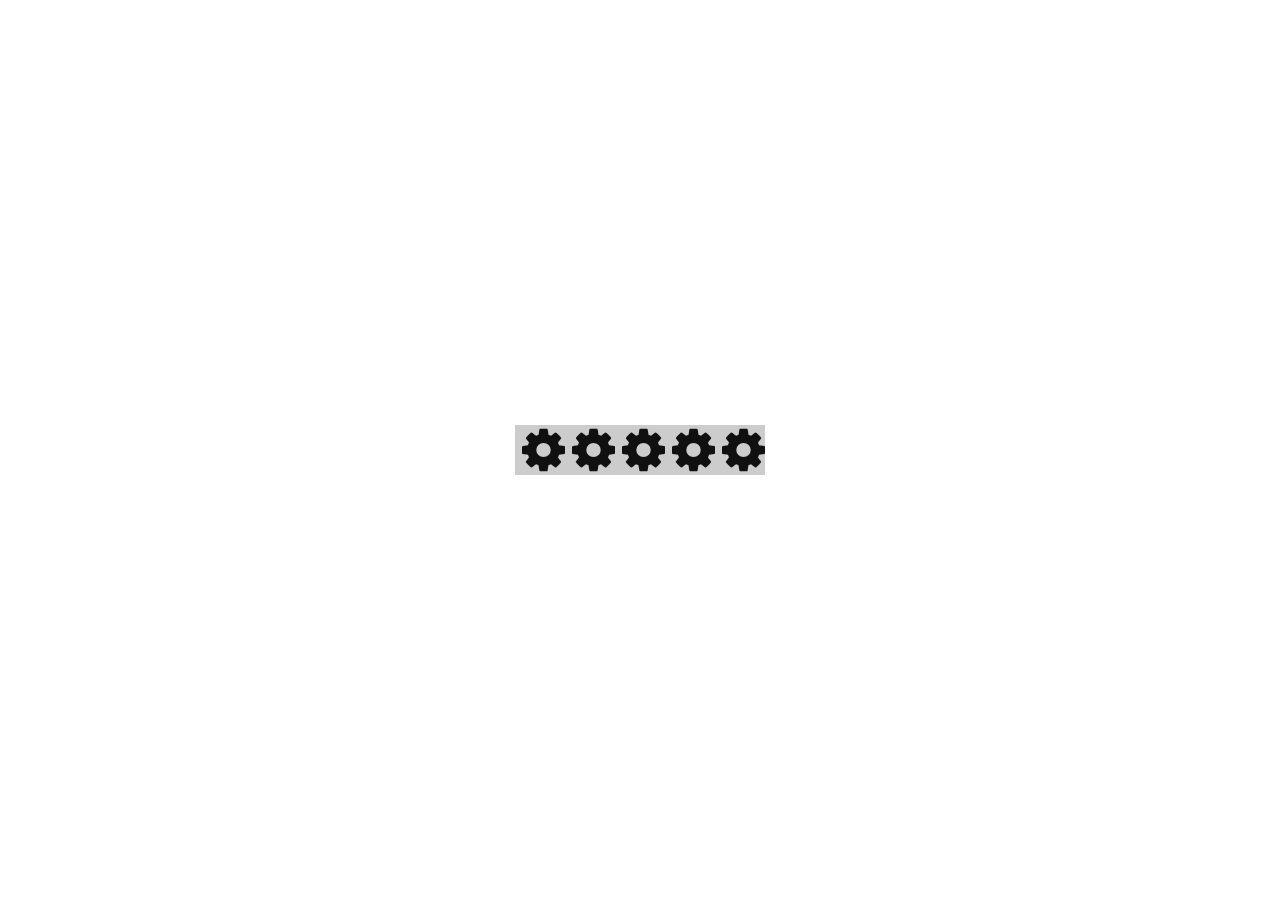
<file: templates/partials/_rating.html>
<!-- Rating Section -->
<!--
// made by following tutorial by Online Tutorials:
 https://www.youtube.com/watch?v=Ep78KjstQuw
 with some alterations//
-->
<head>

<link href="https://stackpath.bootstrapcdn.com/font-awesome/4.7.0/css/font-awesome.min.css" rel="stylesheet" >
<link rel="stylesheet" href="rating.css">
</head>
<body>
<div id="ratings" class="container-fluid">
    <div class="rating">
        <input type="radio" name="star" id="star1"><label for="star1"></label>
        <input type="radio" name="star" id="star2"><label for="star2"></label>
        <input type="radio" name="star" id="star3"><label for="star3"></label>
        <input type="radio" name="star" id="star4"><label for="star4"></label>
        <input type="radio" name="star" id="star5"><label for="star5"></label>
    </div>
</div>
</body>
</file>
<file: templates/partials/rating.css>
.ratings{
    margin: 0;
    padding: 0;
    background: #262626;
}

.rating{
    position: absolute;
    top: 50%;
    left: 50%;
    transform: translate(-50%, -50%) rotateY(180deg);
    display: flex;
}

.rating input{
    display: none;
}

.rating label{
    display: block;
    cursor: pointer;
    width: 50px;
    background: #ccc;
}

.rating label:before{
    content: '\f013';
    content: '\f0c3' fa-lg rotate 45 flip-horizontal;
    font-family: fontAwesome;
    position: relative;
    display: block;
    font-size: 50px;
    color: #101010;
}

.rating label:after{
    content: '\f013';
    content: '\f0c3' fa-lg rotate 45 flip-horizontal;
    font-family: fontAwesome;
    position: absolute;
    display: block;
    font-size: 50px;
    color: #f30c0c;
    top: 0;
    opacity: 0;
    transition: .5x;
    text-shadow: 0 2px 5px rgba(0,0,0,.5);
}

.rating label:hover:after,
.rating label:hover ~ label:after,
.rating input:checked~ label:after{
    opacity:1
}
</file>
